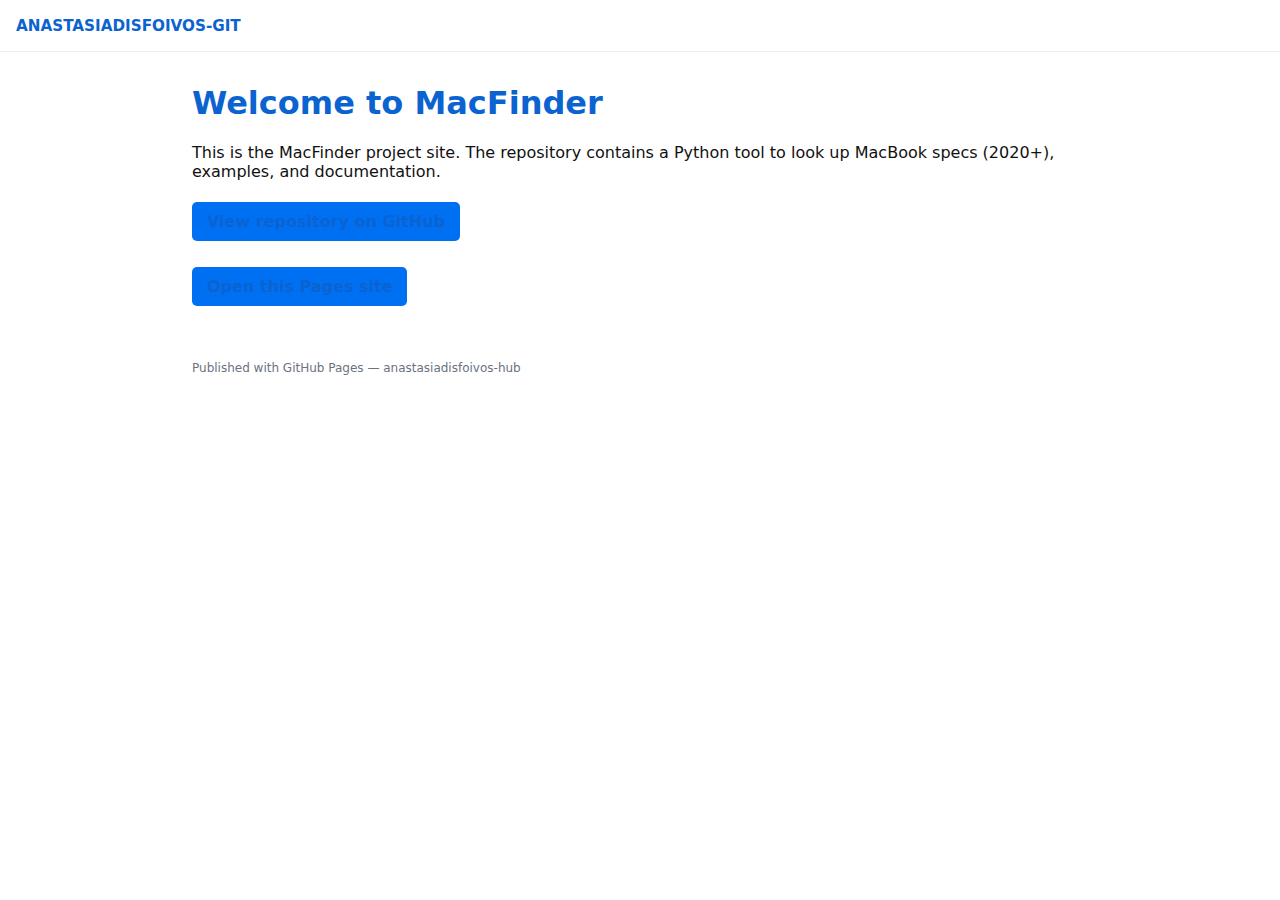
<file: index.html>
<!doctype html>
<html lang="en">
<head>
  <meta charset="utf-8" />
  <meta name="viewport" content="width=device-width,initial-scale=1" />
  <title>MacFinder — anastasiadisfoivos-hub</title>
  <link rel="stylesheet" href="styles.css" />
  <style>
    .button-link {
      display: inline-block;
      padding: 10px 15px;
      background-color: #0070f3;
      color: white;
      border-radius: 5px;
      text-decoration: none;
      font-weight: bold;
      margin: 5px 0;
    }
    .button-link:hover {
      background-color: #005bb5;
    }
  </style>
</head>
<body>
  <header>
    <a class="brand" href="https://github.com/anastasiadisfoivos-hub/anastasiadisfoivos-hub.github.io" target="_blank" rel="noopener noreferrer">
      ANASTASIADISFOIVOS‑GIT
    </a>
  </header>

  <main>
    <h1>Welcome to MacFinder</h1>
    <p>This is the MacFinder project site. The repository contains a Python tool to look up MacBook specs (2020+), examples, and documentation.</p>

    <section class="links">
      <p>
        <a href="https://github.com/anastasiadisfoivos-hub/anastasiadisfoivos-hub.github.io" target="_blank" rel="noopener noreferrer" class="button-link">
          View repository on GitHub
        </a>
      </p>
      <p>
        <a href="https://anastasiadisfoivos-hub.github.io" rel="noopener noreferrer" class="button-link">
          Open this Pages site
        </a>
      </p>
    </section>
  </main>

  <footer>
    <small>Published with GitHub Pages — anastasiadisfoivos-hub</small>
  </footer>
</body>
</html>
</file>
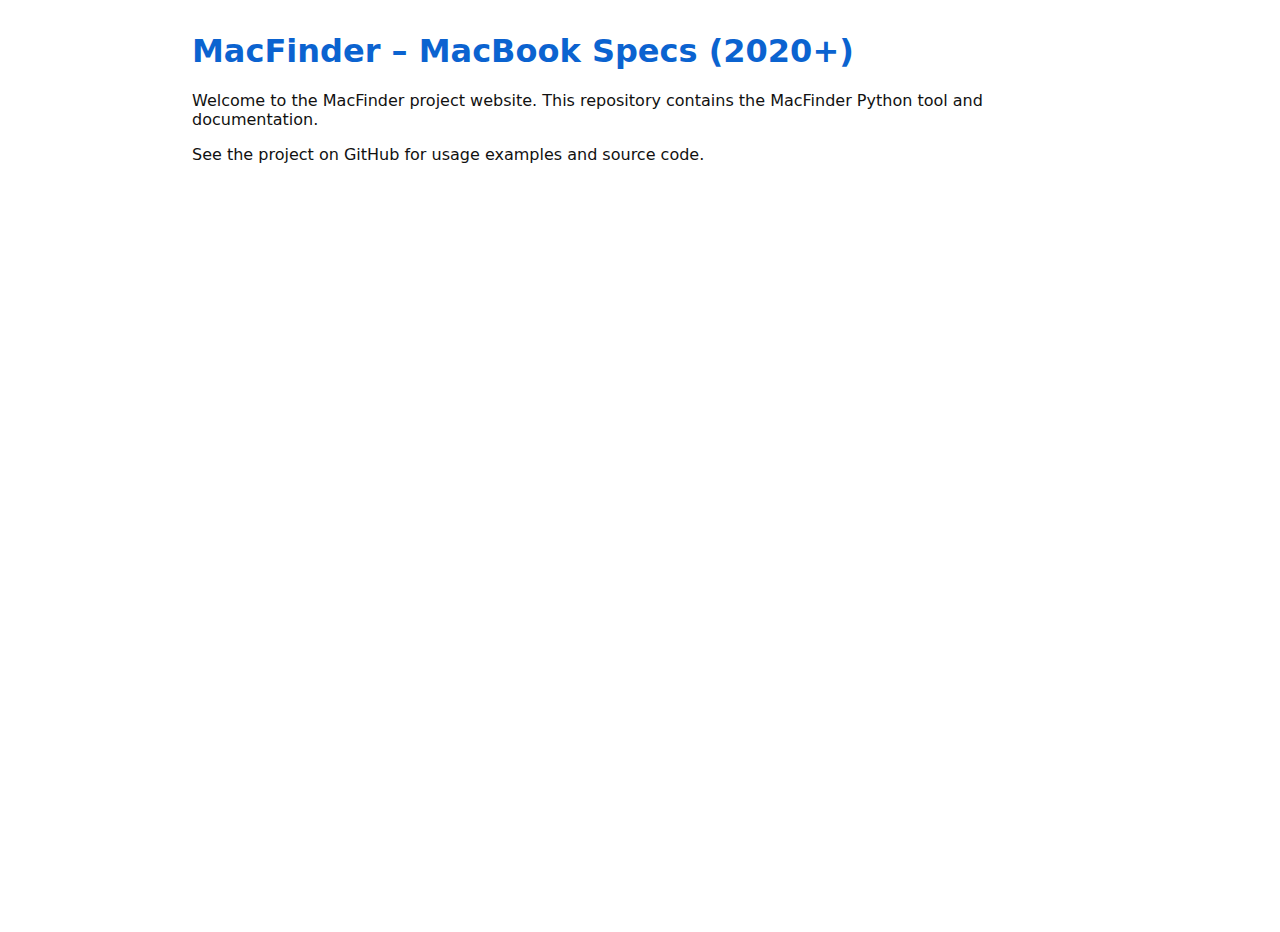
<file: website_index_Version2.html>
<!DOCTYPE html>
<html>
<head>
  <meta charset="utf-8">
  <meta name="viewport" content="width=device-width,initial-scale=1">
  <title>MacFinder</title>
  <link rel="stylesheet" href="styles.css">
</head>
<body>
  <main>
    <h1>MacFinder – MacBook Specs (2020+)</h1>
    <p>Welcome to the MacFinder project website. This repository contains the MacFinder Python tool and documentation.</p>
    <p>See the project on GitHub for usage examples and source code.</p>
  </main>
</body>
</html>
</file>
<file: styles.css>
/* styles.css */
:root {
  --max-width: 58rem;
  --accent: #0b63d0;
  --muted: #6b7280;
  --bg: #ffffff;
}

* { box-sizing: border-box; }
html,body { height: 100%; margin: 0; background: var(--bg); color: #111; font-family: system-ui, -apple-system, "Segoe UI", Roboto, "Helvetica Neue", Arial; }
header { padding: 1rem; text-align: left; border-bottom: 1px solid #eee; }
.brand { font-weight: 700; color: var(--accent); text-decoration: none; font-size: 0.95rem; }
main { max-width: var(--max-width); margin: 2rem auto; padding: 0 1rem; }
h1 { color: var(--accent); margin-top: 0; }
.links a { color: var(--accent); text-decoration: none; }
.links a:hover { text-decoration: underline; }
.howto { margin-top: 1.25rem; color: var(--muted); }
footer { max-width: var(--max-width); margin: 3rem auto; padding: 0 1rem; color: var(--muted); font-size: 0.9rem; }
</file>
